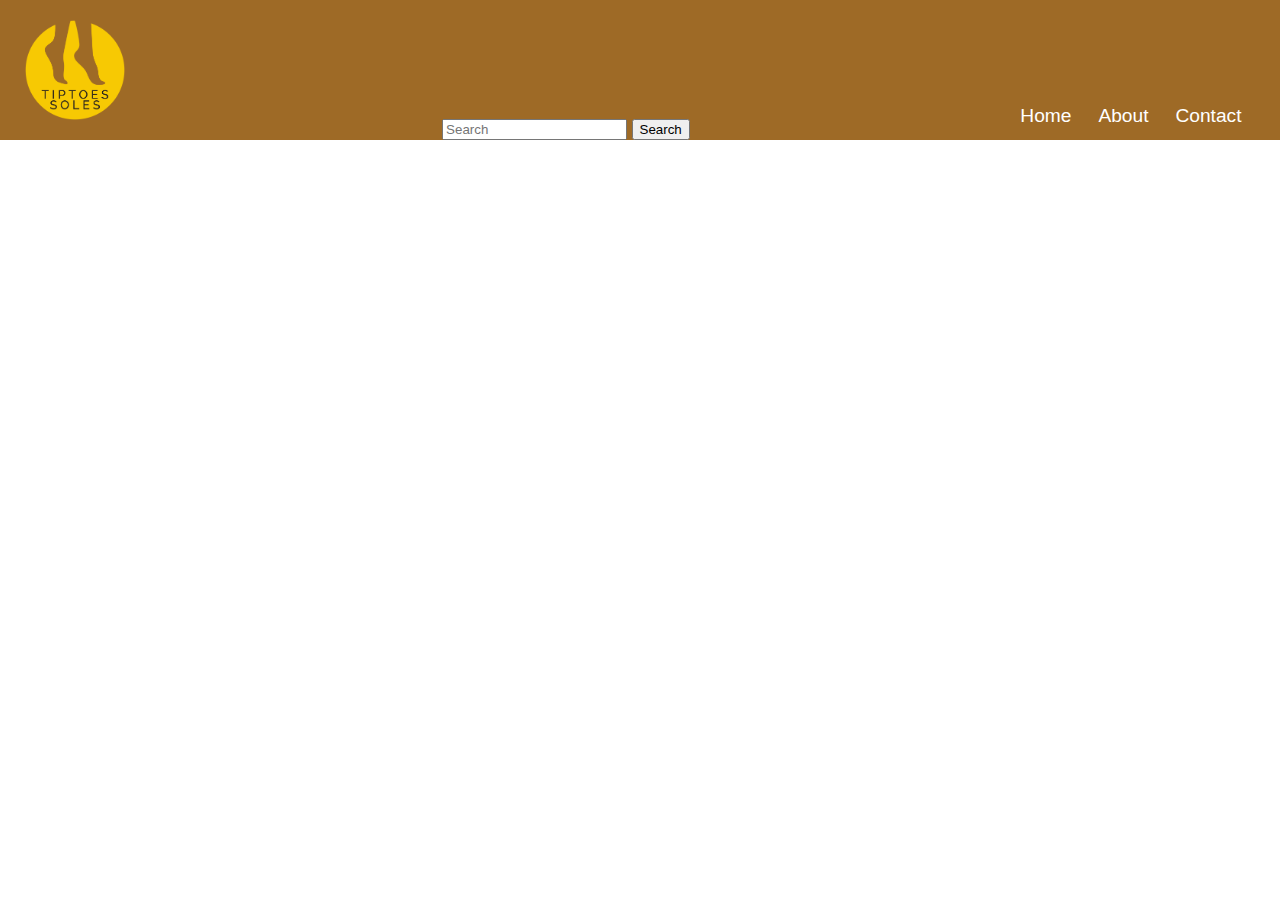
<file: index.html>
<!DOCTYPE html>
<html lang="en">
<!-- head is for metadata -->

<head>
    <title>TipToe Soles</title>
    <link rel="icon" href="images/logo.png">
    <link rel="stylesheet" href="styles.css">
</head>
<!-- body is for content -->

<body>
   <header class="main-header">
    <img src="images/logo.png" class="logo">
    <form class="site-search">
        <input type="search" name="keyword" id="keyword" placeholder="Search">
        <button type="submit">Search</button>
    </form>
    <nav class="main-navigation">
        <a href="index.html">Home</a>
        <a href="about.html">About</a>
        <a href="contact.html">Contact</a>
    </nav>
   </header>
   <main></main>
   <footer></footer>
</body>

</html>
</file>
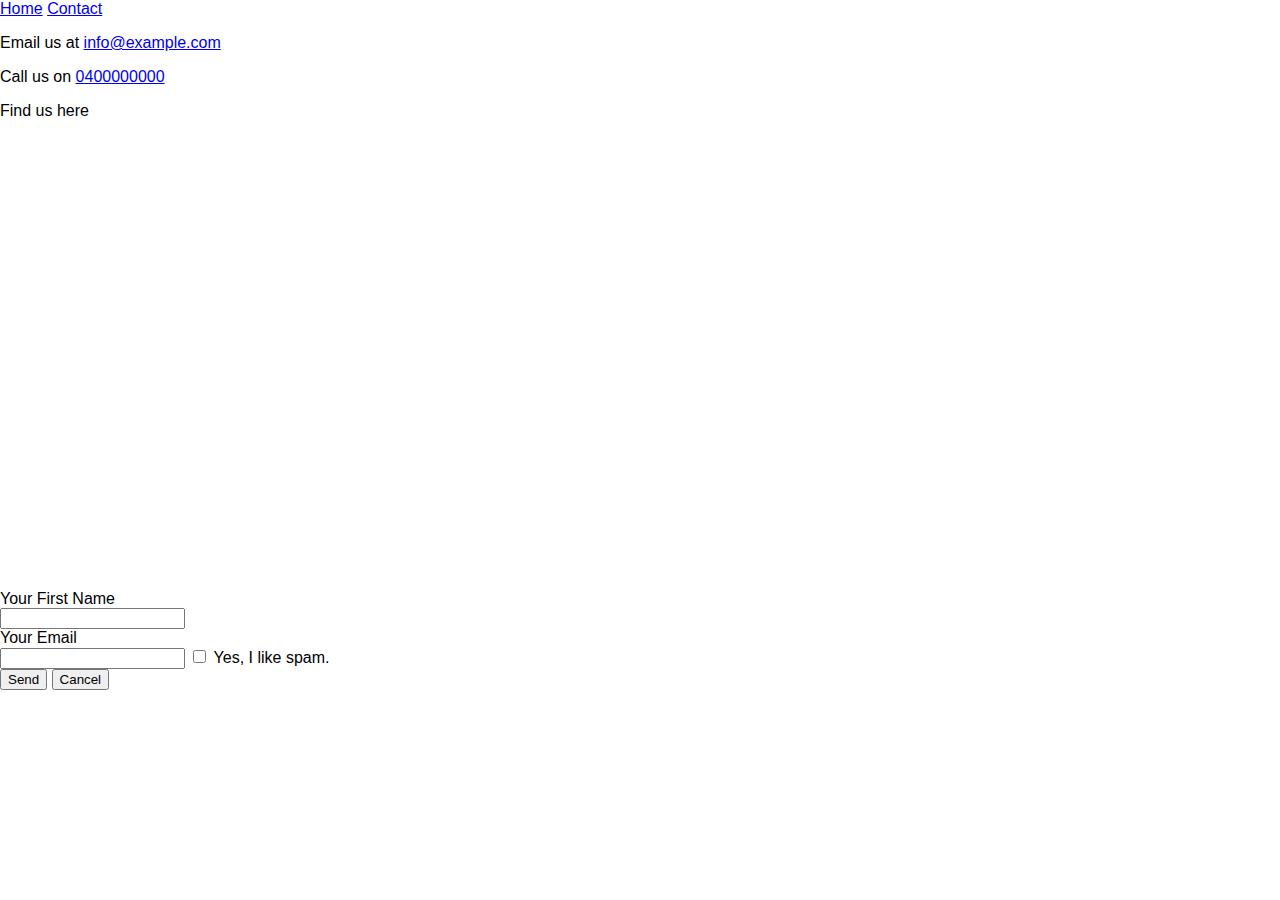
<file: contact.html>
<!DOCTYPE html>
<html lang="en">

<head>
    <meta charset="UTF-8">
    <meta name="viewport" content="width=device-width, initial-scale=1.0">
    <title>Contact</title>
    <link rel="icon" href="images/shark.png">
    <link rel="stylesheet" href="styles.css">
</head>

<body>
    <nav id="main-nav">
        <a href="index.html">Home</a>
        <a href="contact.html">Contact</a>
    </nav>
    <p>
        Email us at <a href="mailto:info@example.com">info@example.com</a>
    </p>
    <p>
        Call us on <a href="tel:0400000000">0400000000</a>
    </p>
    <p>
        Find us here <br>
        <iframe src="https://www.google.com/maps/embed?pb=!1m18!1m12!1m3!1d3417.1399829435077!2d150.93337631188737!3d-31.078032974312958!2m3!1f0!2f0!3f0!3m2!1i1024!2i768!4f13.1!3m3!1m2!1s0x6b0a9f48a1d6d02f%3A0x4f9b8d491664adf8!2sTAFE%20NSW%20-%20Tamworth!5e0!3m2!1sen!2sau!4v1740992396019!5m2!1sen!2sau" width="600" height="450" style="border:0;" allowfullscreen="" loading="lazy" referrerpolicy="no-referrer-when-downgrade"></iframe>
    </p>
    <form method="post" action="https://example.com/contact">
        <label for="first">Your First Name</label><br>
        <input type="text" name="first name" id="first"><br>
        <label for="email">Your Email</label><br>
        <input type="email" name="email" id="email">
        <!-- Checkbox -->
        <input type="checkbox" name="preference" id="pref">
        <label for="pref">Yes, I like spam.</label><br>
        <button type="submit">Send</button>
        <button type="reset">Cancel</button>
    </form>
</body>

</html>
</file>
<file: styles.css>
.logo {
    width: 100px;
    padding-top: 20px;
    padding-bottom: 20px;
}
.main-header {
    display: flex;
    background-color: rgb(158, 106, 38);
    justify-content: space-between;
    align-items: flex-end;
    flex-flow: row wrap;
    padding-left: 25px;
    padding-right: 25px;
}
.main-navigation {
    display: flex;
    flex-flow: row wrap;
}
.main-navigation a{
    color: white;
    text-decoration: none;
    font-size: 1.2em;
    padding: 0.7em;
}
body {
    margin: 0px;
    font-family: Arial, Helvetica, sans-serif;
}
</file>
